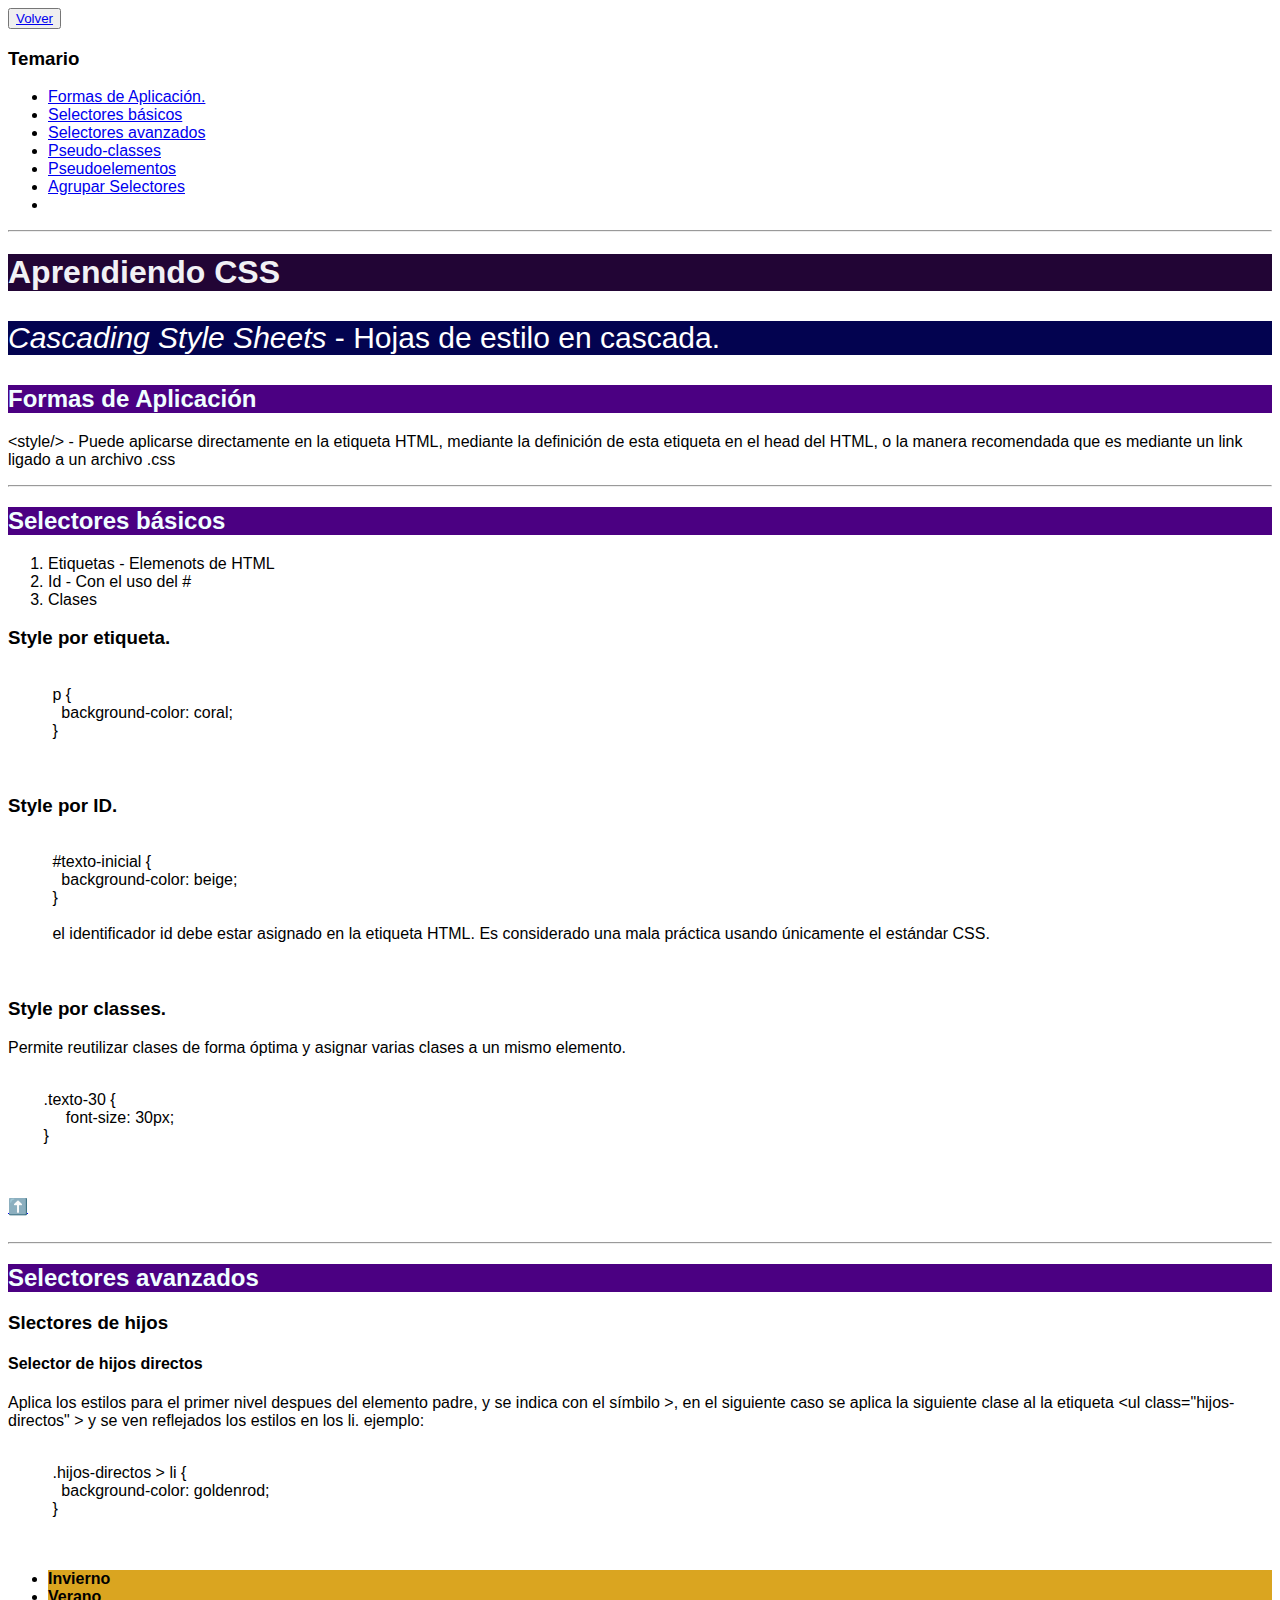
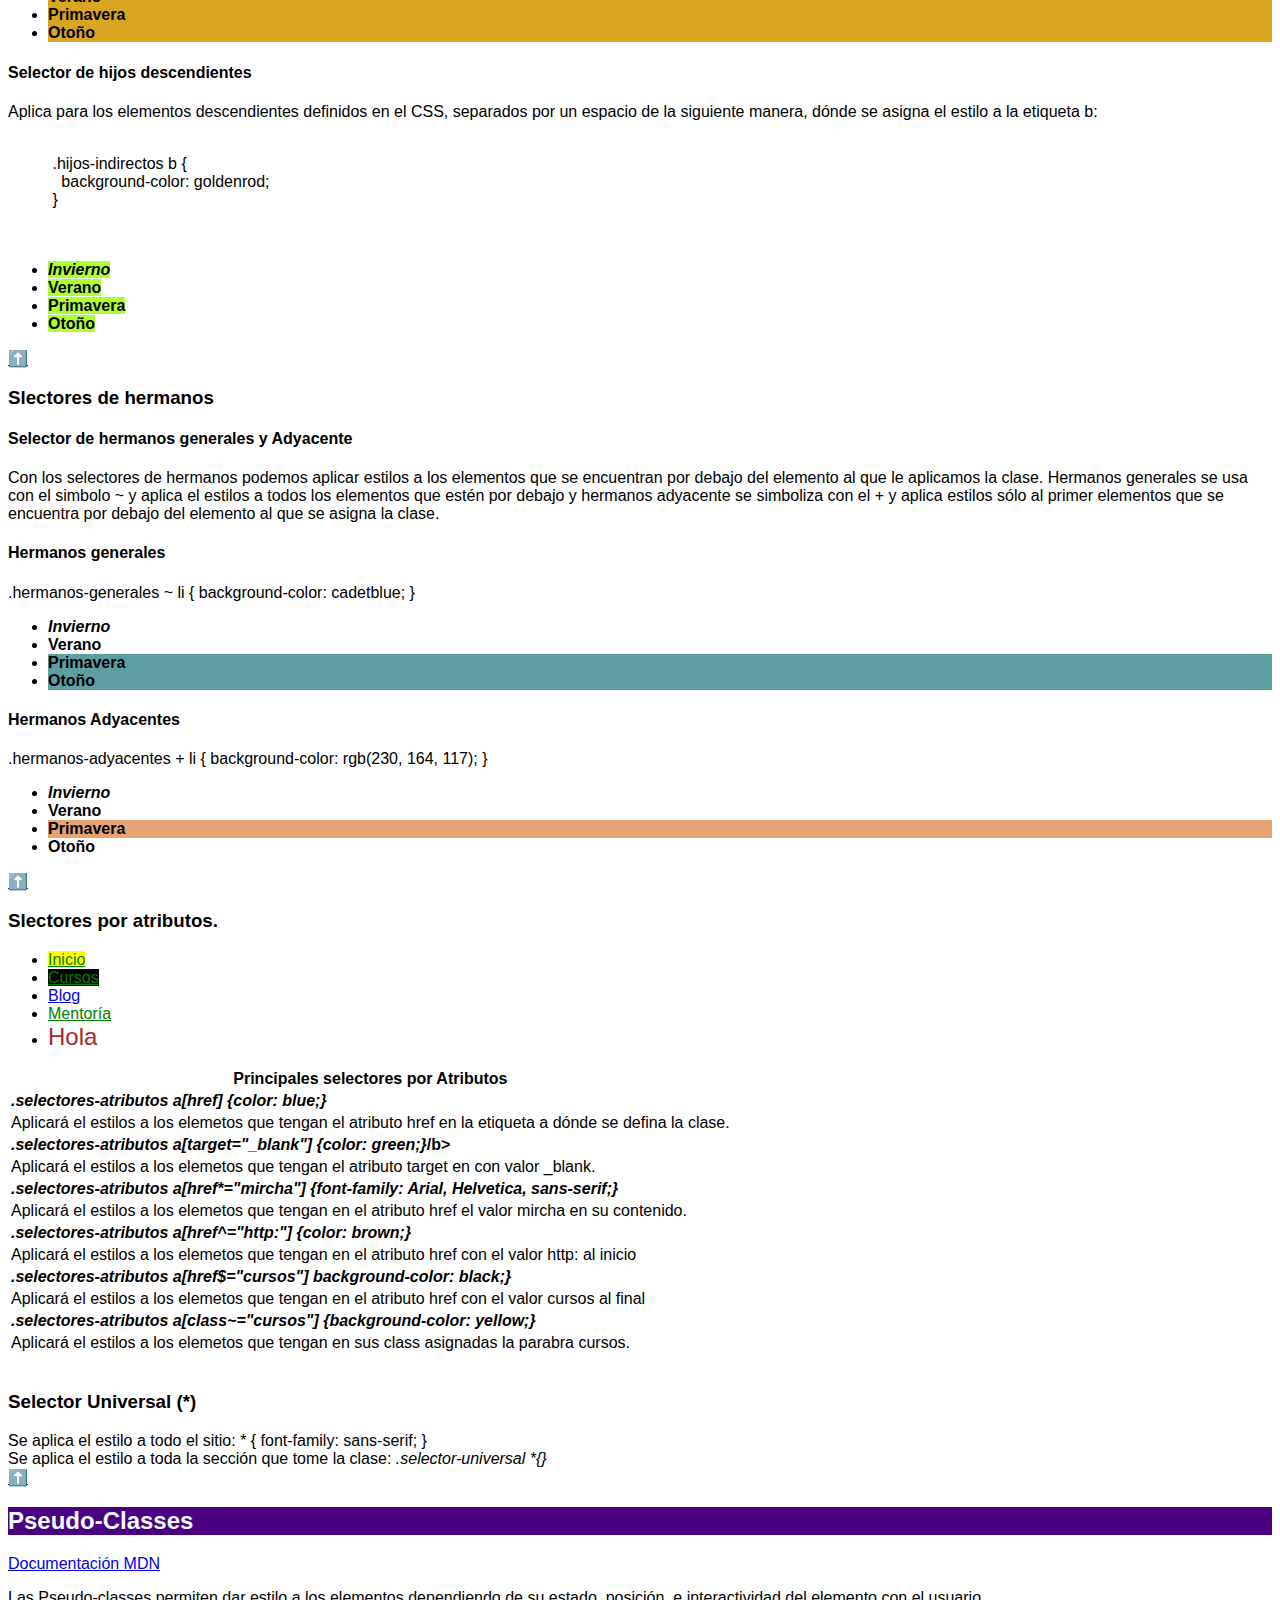
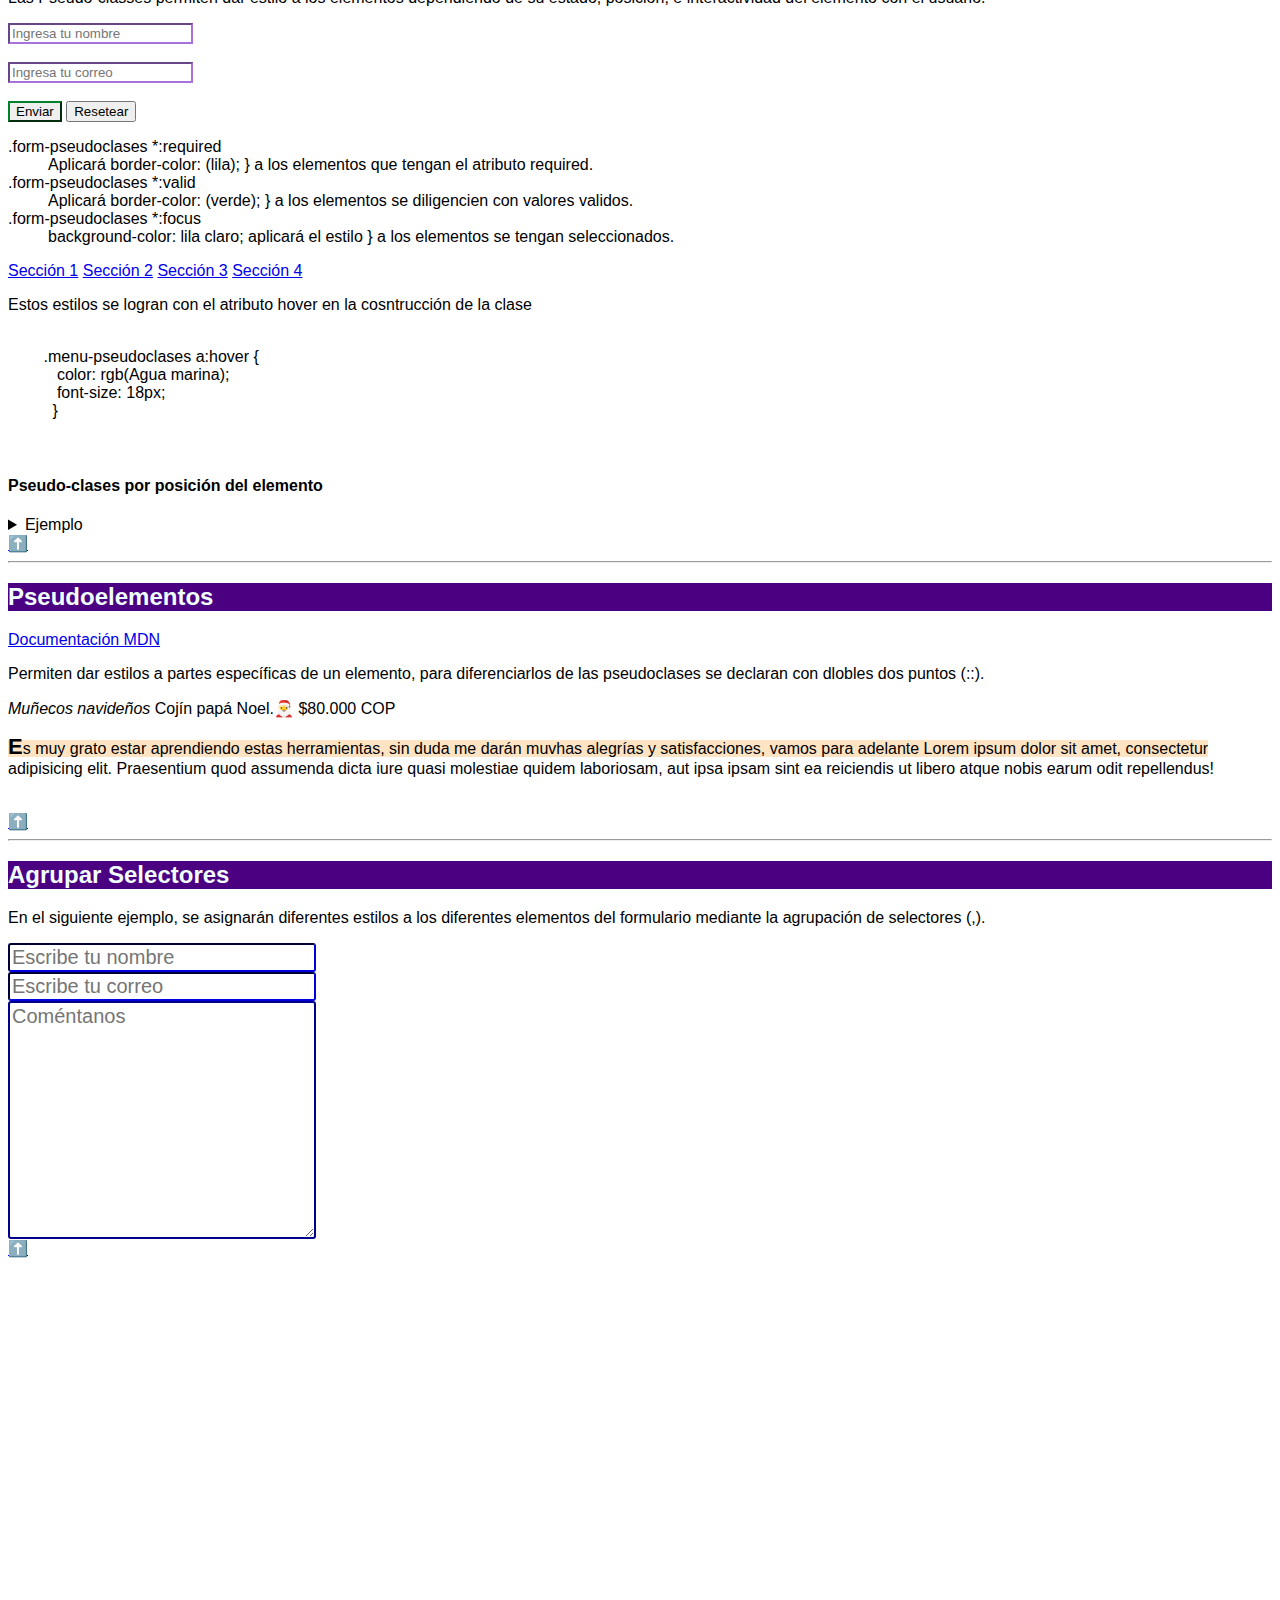
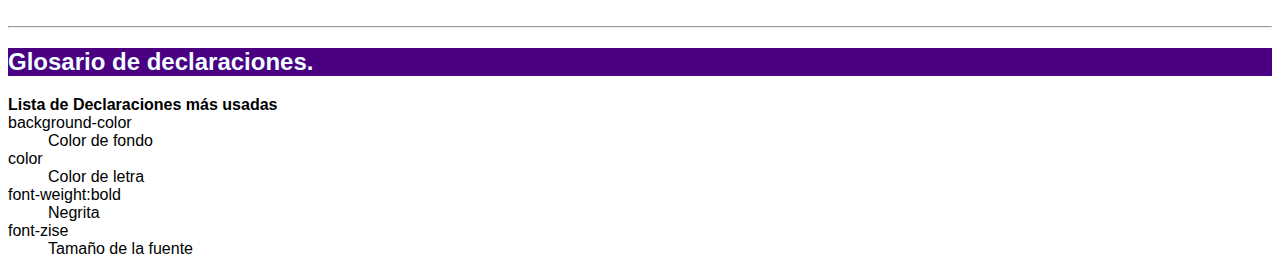
<file: css.html>
<!DOCTYPE html>
<html lang="en">
  <head>
    <meta charset="UTF-8" />
    <meta http-equiv="X-UA-Compatible" content="IE=edge" />
    <meta name="viewport" content="width=device-width, initial-scale=1.0" />
    <link rel="stylesheet" href="assets/style.css" />
    <link rel="icon" href="/imagenes/soportar.png" />
    <link rel="apple-touch-icon" href="/imagenes/soportar.png" />
    <meta name="theme-color" content="#5AFC" />
    <title>CSS</title>

  </head>

  <body>
    <section id="temario">
      <button><a href="/index.html">Volver</a></button>
      <h3 >Temario</h3>
      <ul >
        <li><a href="/css.html#aplicacion">Formas de Aplicación.</a></li>
        <li><a href="/css.html#selectores-basicos">Selectores básicos</a></li>
        <li><a href="/css.html#selectores-avanzados">Selectores avanzados</a></li>
        <li><a href="/css.html#pseudo-clases">Pseudo-classes</a></li>
        <li><a href="/css.html#pseudoelementos">Pseudoelementos</a></li>
        <li><a href="/css.html#agrupar-selectores">Agrupar Selectores</a></li>
        <li><a href=""></a></li>
      </ul>
      <hr />
      <h1>Aprendiendo CSS</h1>
      <p class="text-30 bg-skyblue"><i>Cascading Style Sheets</i> - Hojas de estilo en cascada.</p>
      <h2 id="aplicacion">Formas de Aplicación</h2>
      <p>
        &lt;style/&gt; - Puede aplicarse directamente en la etiqueta HTML,
        mediante la definición de esta etiqueta en el head del HTML, o la manera
        recomendada que es mediante un link ligado a un archivo .css
      </p>
    </section>
    <hr />
    <section id="selectores-basicos">
      <h2>Selectores básicos</h2>
      <ol>
        <li>Etiquetas - Elemenots de HTML</li>
        <li>Id - Con el uso del #</li>
        <li>Clases</li>
      </ol>
  
      <h3>Style por etiqueta.</h3>
      <pre>
        <code>
          p {
            background-color: coral;
          }
        </code>
      </pre>
  
      <h3>Style por ID.</h3>
      <pre>
        <code>
          #texto-inicial {
            background-color: beige;
          }
  
          el identificador id debe estar asignado en la etiqueta HTML. Es considerado una mala práctica usando únicamente el estándar CSS.
        </code>
      </pre>
      <h3>Style por classes.</h3>
      <article>Permite reutilizar clases de forma óptima y asignar varias clases a un mismo elemento.</article>
      <pre>
        <code>
        .texto-30 {
             font-size: 30px;
        }
        </code>
      </pre>
      <a href="/css.html#temario">⬆️</a>
    </section>
    <br><hr>
    <section id="selectores-avanzados">
      <h2>Selectores avanzados</h2>

      <h3>Slectores de hijos</h3>
      <h4>Selector de hijos directos</h4>

      <p>Aplica los estilos para el primer nivel despues del elemento padre, y se indica con el símbilo &gt;, en el siguiente caso se aplica la siguiente clase al la etiqueta &lt;ul  class="hijos-directos" &gt; y se ven reflejados los estilos en los li. ejemplo:</p>
      
      <pre>
        <code>
          .hijos-directos > li {
            background-color: goldenrod;
          } 
        </code>
      </pre>

      <ul class="hijos-directos">
        <li><b>Invierno</b></li>
        <li><b>Verano</b></li>
        <li><b>Primavera</b></li>
        <li><b>Otoño</b></li>
      </ul>

      <h4>Selector de hijos descendientes</h4>

      <p>Aplica para los elementos descendientes definidos en el CSS, separados por un espacio de la siguiente manera, dónde se asigna el estilo a la etiqueta b:</p>

            <pre>
        <code>
          .hijos-indirectos b {
            background-color: goldenrod;
          } 
        </code>
      </pre>

      <ul class="hijos-indirectos">
        <li><i><b>Invierno</b></i></li>
        <li><b>Verano</b></li>
        <li><b>Primavera</b></li>
        <li><b>Otoño</b></li>
      </ul>
    <a href="/css.html#temario">⬆️</a>
    <h3>Slectores de hermanos</h3>
    <h4>Selector de hermanos generales y Adyacente</h4>
    <p>Con los selectores de hermanos podemos aplicar estilos a los elementos que se encuentran por debajo del elemento al que le aplicamos la clase. Hermanos generales se usa con el simbolo ~ y aplica el estilos a todos los elementos que estén por debajo y hermanos adyacente se simboliza con el + y aplica estilos sólo al primer elementos que se encuentra por debajo del elemento al que se asigna la clase.</p>

    <h4>Hermanos generales</h4>
   
    .hermanos-generales ~ li {
        background-color: cadetblue;
      }
      <ul>
        <li><i><b>Invierno</b></i></li>
        <li class="hermanos-generales"><b>Verano</b></li>
        <li><b>Primavera</b></li>
        <li><b>Otoño</b></li>
      </ul>

      <h4>Hermanos Adyacentes</h4>
      .hermanos-adyacentes + li {
        background-color: rgb(230, 164, 117);
      }

      <ul>
        <li><i><b>Invierno</b></i></li>
        <li class="hermanos-adyacentes"><b>Verano</b></li>
        <li><b>Primavera</b></li>
        <li><b>Otoño</b></li>
      </ul>
    <a href="/css.html#temario">⬆️</a>
    <h3>Slectores por atributos.</h3>

    <nav class="selectores-atributos">
      <ul>
        <li><a href="https://jonmircha.com" target="_blank" class="btn inicio">Inicio</a></li>
        <li><a href="https://jonmircha.com/cursos" target="_blank" >Cursos</a></li>
        <li><a href="https://jonmircha.com/blog" >Blog</a></li>
        <li><a href="https://jonmircha.com/mentoria" target="_blank" >Mentoría</a></li>
        <li><a href="http://jonmircha.com/hola" target="_blank" >Hola</a></li>
      </ul>
    </nav>
    
    <table>
      <th colspan="2">Principales selectores por Atributos</th>
      <tr>
        <td><b><i>.selectores-atributos a[href] {color: blue;}</i></b></td>
      <tr>
        <td>Aplicará el estilos a los elemetos que tengan el atributo href en la etiqueta a dónde se defina la clase.</td>
      </tr>

      <tr>
        <td><b><i>.selectores-atributos a[target="_blank"] {color: green;}</i>/b></td>
      <tr>
        <td>Aplicará el estilos a los elemetos que tengan el atributo target en con valor _blank.</td>
      </tr>
      <tr>
        <td><b><i>.selectores-atributos a[href*="mircha"] {font-family: Arial, Helvetica, sans-serif;}</i></b></td>
      <tr>
        <td>Aplicará el estilos a los elemetos que tengan en el atributo href el valor mircha en su contenido.</td>
      </tr>
      <tr>
        <td><b><i>.selectores-atributos a[href^="http:"] {color: brown;}</i></b></td>
      <tr>
        <td>Aplicará el estilos a los elemetos que tengan en el atributo href con el valor http: al inicio</td>
      </tr>
      <tr>
        <td><b><i>.selectores-atributos a[href$="cursos"] background-color: black;}</i></b></td>
      <tr>
        <td>Aplicará el estilos a los elemetos que tengan en el atributo href con el valor cursos al final</td>
      </tr>
      <tr>
        <td><b><i>.selectores-atributos a[class~="cursos"] {background-color: yellow;}</i></b></td>
      <tr>
        <td>Aplicará el estilos a los elemetos que tengan en sus class asignadas la parabra cursos.</td>
      </tr>


    </table>
    <br>
    <h3>Selector Universal (*)</h3>

    Se aplica el estilo a todo el sitio:

    * {
      font-family: sans-serif;
      }
    <br>
    Se aplica el estilo a toda la sección que tome la clase:

   <i>.selector-universal *{} </i>
    <br>
   <a href="/css.html#temario">⬆️</a>
   </section>
   <section id="pseudo-clases">

    <h2>Pseudo-Classes</h2>

    <a href="https://developer.mozilla.org/es/docs/Web/CSS/Pseudo-classes" target="_blank">Documentación MDN</a>
    <p>Las Pseudo-classes permiten dar estilo a los elementos dependiendo de su estado, posición, e interactividad del elemento con el usuario.</p>

    <form class="form-pseudoclases">
      <input type="text" placeholder="Ingresa tu nombre" required>
      <br><br>
      <input type="email" placeholder="Ingresa tu correo" required>
      <br><br>
      <button type="submit">Enviar</button>
      <button type="reset">Resetear</button>
      
    </form>

    <dl>
      <dt> .form-pseudoclases *:required 
        <dd>Aplicará border-color: (lila);
}       a los elementos que tengan el atributo required.</dd>
      </dt>
      <dt> .form-pseudoclases *:valid 
        <dd>Aplicará border-color: (verde);
}       a los elementos se diligencien con valores validos.</dd>
      </dt>
      <dt> .form-pseudoclases *:focus 
        <dd>background-color: lila claro; aplicará el estilo 
}       a los elementos se tengan seleccionados.</dd>
      </dt>
    </dl>

    <nav class="menu-pseudoclases">
      <a href="#seccion1">Sección 1</a>
      <a href="#seccion2">Sección 2</a>
      <a href="#seccion3">Sección 3</a>
      <a href="#seccion4">Sección 4</a>

    </nav>
    <p> Estos estilos se logran con el atributo hover en la cosntrucción de la clase</p>
    <pre>
      <code>
        .menu-pseudoclases a:hover {
           color: rgb(Agua marina);
           font-size: 18px;
          }
      </code>
    </pre>

    <h4>Pseudo-clases por posición del elemento</h4>
    <details> 
      <summary>Ejemplo</summary>
      <div>
        <ol class="pseudoclases-posicion">
                <li>Oscar</li>
          <li>Giovanny</li>
          <li>Clavijo</li>
          <li>Gutiérrez</li>
          <li>Eri</li>
          <li>Iris</li>
          <li>Ceci</li>
          <li>Ino</li>
          <li>Lucho</li>
          <li>Janeth</li>
        </ol>
    
        <pre>
          <code>
            /* Pseudo-clases por posición del elemento */
    
            .pseudoclases-posicion li:first-child {
              color: brown;
            }
    
            .pseudoclases-posicion li:last-child {
              color: yellowgreen;
            }
    
            /* Se indica el número de la posición */
            .pseudoclases-posicion li:nth-child(3) {
              color: blueviolet;
            }
    
            /* Se indica de cuanto en cuanto se debe aplicar el estilo */
            .pseudoclases-posicion li:nth-child(3n) {
              font-weight: bold;
            }
    
            /* Se indica que se debe aplicar el estilo dependiendo si el elemento está en un posición ár o impar*/
            .pseudoclases-posicion li:nth-child(even) {
              background-color: bisque;
            }
            .pseudoclases-posicion li:nth-child(odd) {
              background-color: rgb(244, 197, 140);
    
           </code>
      </pre>
      <p>Para lograr este mismo efecto por tipo de elementos, por ejemplo a nivel de párrafos o div, se usa el first-of-type. <br> Para exclir los elementos y que a estos no les sea aplicado el estilo, podemos excluir los elementos con el atributo not.</p>
      </div>
    </details>

    <a href="/css.html#temario">⬆️</a>
    <br><hr>


   </section>

   <section id="pseudoelementos">
   <h2>Pseudoelementos</h2>
   <a href="https://developer.mozilla.org/es/docs/Web/CSS/Pseudo-elements" target="_blank">Documentación MDN</a>

   <p>Permiten dar estilos a partes específicas de un elemento, para diferenciarlos de las pseudoclases se declaran con dlobles dos puntos (::). </p>

   <p>
    <i>Muñecos navideños</i> <span class="descripcion">Cojín papá Noel.</span> 
    <span class="precio">80.000 </span>
   </p>
  
   <p class="p-pseudoelementos">Es muy grato estar aprendiendo estas herramientas, sin duda me darán muvhas alegrías y satisfacciones, vamos para adelante Lorem ipsum dolor sit amet, consectetur adipisicing elit. Praesentium quod assumenda dicta iure quasi molestiae quidem laboriosam, aut ipsa ipsam sint ea reiciendis ut libero atque nobis earum odit repellendus!</p>
   <br>
   <a href="/css.html#temario">⬆️</a>
    <hr>
   </section>

   <section id="agrupar-selectores">
    <h2>Agrupar Selectores</h2>
    <p>En el siguiente ejemplo, se asignarán diferentes estilos a los diferentes elementos del formulario mediante la agrupación de selectores (,).</p>

    <form  class="form-agrupar-selectores">
      <input type="text" name="nombre" placeholder="Escribe tu nombre">
      <input type="email" name="correo" placeholder="Escribe tu correo">
      <textarea name="comentario" placeholder="Coméntanos" cols="30" rows="10"></textarea>
    </form>

   <a href="/css.html#temario">⬆️</a>
   </section>
   









    <br /><br /><br /><br /><br /><br /><br /><br /><br /><br /><br /><br /><br /><br /><br /><br /><br /><br /><br /><br />
    <hr>
    <article id="glosario">
      <h2>Glosario de declaraciones.</h2>

      <dl> <b>Lista de Declaraciones más usadas</b>
        <br>
        <dt> background-color
          <dd>Color de fondo</dd>
        </dt>
        <dt> color
          <dd>Color de letra</dd>
        </dt>
        <dt> font-weight:bold
          <dd>Negrita</dd>
        </dt>
        <dt> font-zise
          <dd>Tamaño de la fuente</dd>
        </dt>
      </dl>
    </article>
  </body>
</html>
</file>
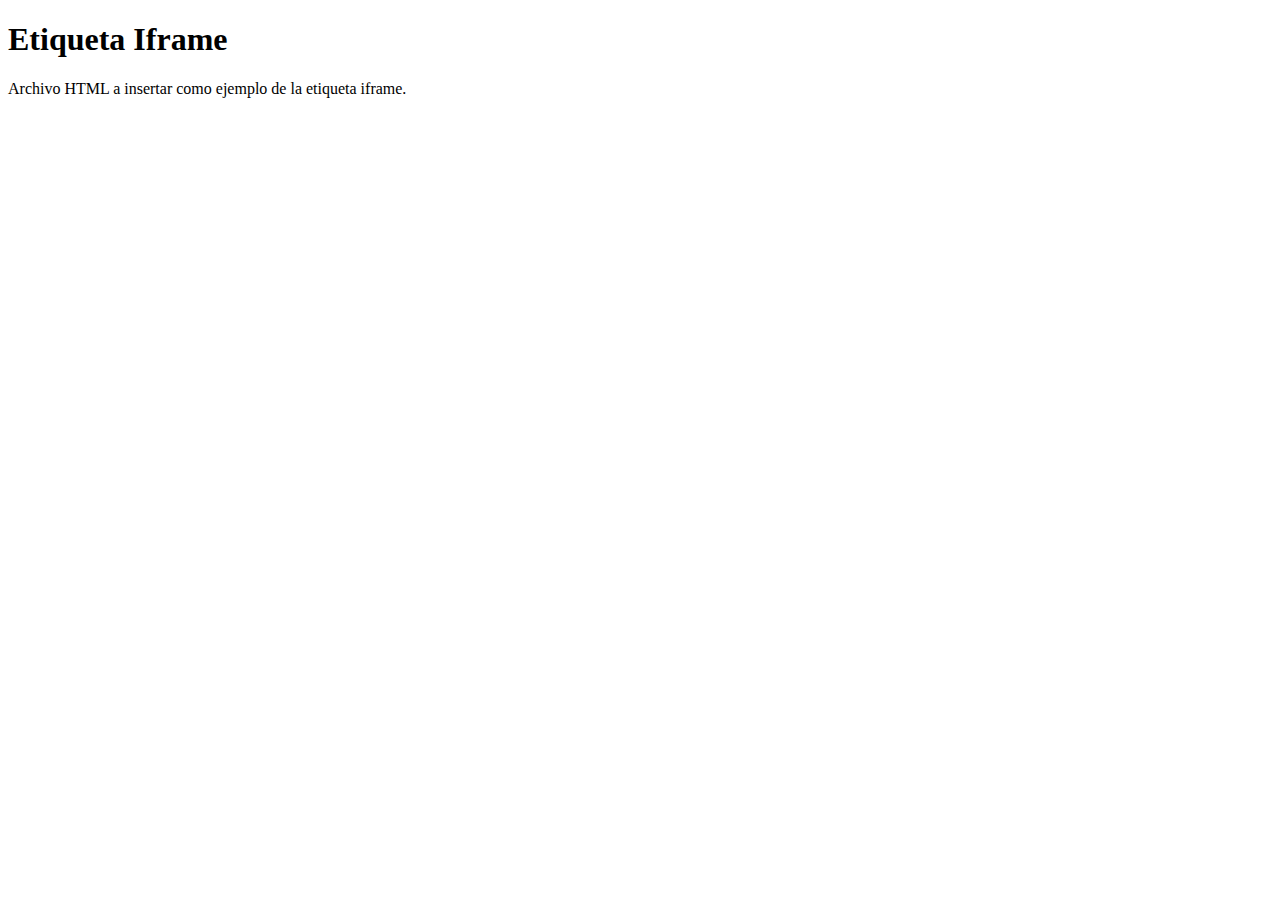
<file: hola.html>
<!DOCTYPE html>
<html lang="en">
  <head>
    <meta charset="UTF-8" />
    <meta http-equiv="X-UA-Compatible" content="IE=edge" />
    <meta name="viewport" content="width=device-width, initial-scale=1.0" />
    <title>Iframe</title>
  </head>
  <body>
    <h1>Etiqueta Iframe</h1>
    <p>Archivo HTML a insertar como ejemplo de la etiqueta iframe.</p>
  </body>
</html>
</file>
<file: assets/style.css>
/* Regla CSS consta de 2 partes

1 Selector: es el elemento HTML al que le aplicaremos el estilo.
2 Bloque de Declaraciones: cada uno de los atributos que modificaremos: atributo:valor; */

h1 {
  color: rgb(241, 241, 245);
  background-color: rgb(34, 5, 53);
}

/* Estilos a nivel de etiquetas: */

h2 {
  color: azure;
  background-color: indigo;
}
html {
  scroll-behavior: smooth;
}

/* Estilos a nivel de id: */
#texto-inicial {
  background-color: beige;
}

/* Estilos a nivel de clases: Tratar de organizarlas alfabéticamente..*/

.bg-skyblue {
  background-color: rgb(3, 3, 80);
  color: white;
}

.text-30 {
  font-size: 30px;
}

/* hijos directos */

.hijos-directos > li {
  background-color: goldenrod;
}

/* hijos indirectos */

.hijos-indirectos b {
  background-color: greenyellow;
}

/* hermanos generales y adyacentes */

.hermanos-generales ~ li {
  background-color: cadetblue;
}

.hermanos-adyacentes + li {
  background-color: rgb(230, 164, 117);
}

/* selectores de atributo  */
.selectores-atributos a[href] {
  color: blue;
}

.selectores-atributos a[target="_blank"] {
  color: green;
}

.selectores-atributos a[href*="mircha"] {
  font-family: Arial, Helvetica, sans-serif;
}

.selectores-atributos a[href^="http:"] {
  font-size: 24px;
  color: brown;
  text-decoration: none;
}

.selectores-atributos a[href$="cursos"] {
  background-color: black;
}

.selectores-atributos a[class~="cursos"] {
  background-color: black;
}
.selectores-atributos a[class~="inicio"] {
  background-color: yellow;
}

/* Se aplica este estilo si en las clases se tiene la palabra cursos seguido de un guíon - */
.selectores-atributos a[class|="cursos"] {
  background-color: yellow;
}

/* Selector Universal */

* {
  font-family: sans-serif;
}

.primary-button:hover {
  background-color: blue;
}

/* Pseudo-Clases */

.form-pseudoclases *:required {
  border-color: rgb(168, 113, 219);
}

.form-pseudoclases *:valid {
  border-color: rgb(2, 129, 42);
}
.form-pseudoclases *:focus {
  background-color: rgb(153, 164, 233);
}

.menu-pseudoclases a:hover {
  color: rgb(14, 139, 135);
  font-size: 18px;
}

/* Pseudoclase Target, para activar los estilos dependiendo si en la url del sitio estámos posicionados en una sección cun un id específico, en el siguiente ejemplo se aplica a la sección del menú */

#temario:target {
  background-color: rgb(163, 233, 233);
}

/* Pseudo-clases por posición del elemento */

.pseudoclases-posicion li:first-child {
  color: brown;
}

.pseudoclases-posicion li:last-child {
  color: yellowgreen;
}

/* Se indica el número de la posición */
.pseudoclases-posicion li:nth-child(3) {
  color: blueviolet;
}

/* Se indica de cuanto en cuanto se debe aplicar el estilo */
.pseudoclases-posicion li:nth-child(3n) {
  font-weight: bold;
}

/* Se indica que se debe aplicar el estilo dependiendo si el elemento está en un posición ár o impar*/
.pseudoclases-posicion li:nth-child(even) {
  background-color: bisque;
}
.pseudoclases-posicion li:nth-child(odd) {
  background-color: rgb(244, 197, 140);
}

/* Pseudoelementos para el párrafo de muñecos navideños*/

.descripcion::after {
  content: "🎅";
}

.precio::before {
  content: "$";
}

.precio::after {
  content: "COP";
}

/* Pseudoelementos para el párrafo ejemplo*/

.p-pseudoelementos::first-letter {
  font-weight: bold;
  font-size: 22px;
}

.p-pseudoelementos::first-line {
  background-color: bisque;
}

.p-pseudoelementos::selection {
  background-color: rgb(16, 16, 16);
  color: green;
}

/* agrupar Selectores */

.form-agrupar-selectores input[type="text"],
.form-agrupar-selectores input[type="email"],
.form-agrupar-selectores textarea {
  font-size: 20px;
  display: block;
  width: 300px;
  border-color: darkblue;
  border-width: 2px;
  border-radius: 3px;
}
</file>
